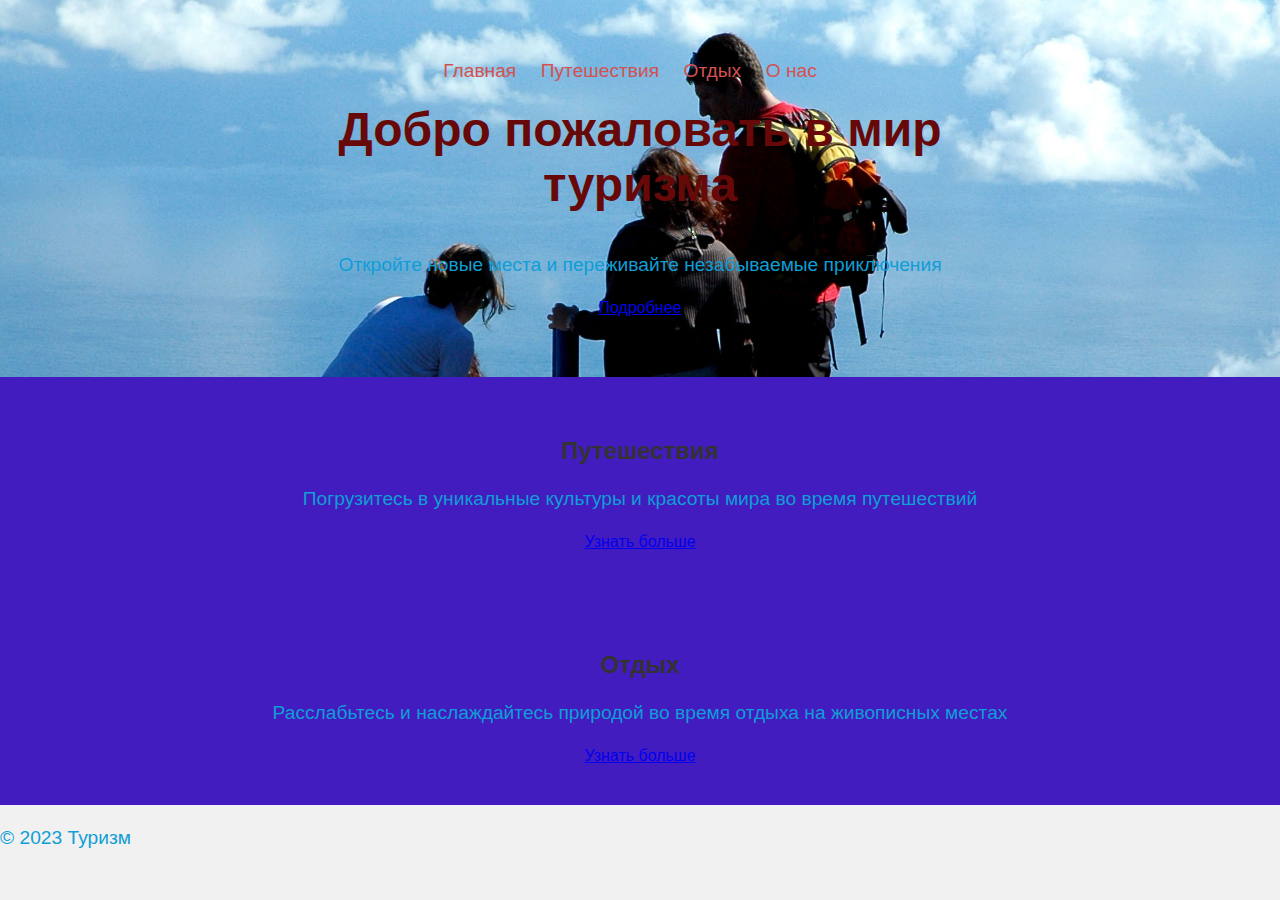
<file: index.html>
<!DOCTYPE html>
<html lang="uk">
  <head>
    <meta charset="UTF-8">
    <title>Туризм - Главная страница</title>
    <link rel="stylesheet" type="text/css" href="style.css">
  </head>
  <body>
    <header>
      <nav>
        <ul>
          <li><a href="HelloTravel.html" class="btn">Главная</a></li>
          <li><a href="#">Путешествия</a></li>
          <li><a href="#">Отдых</a></li>
          <li><a href="#">О нас</a></li>
        </ul>
      </nav>
      <div class="header-content">
        <h1>Добро пожаловать в мир туризма</h1>
        <p>Откройте новые места и переживайте незабываемые приключения</p>
        <a href="podrobno.html" class="btn">Подробнее</a>
      </div>
    </header>
    <main>
      <section>
        <h2>Путешествия</h2>
        <p>Погрузитесь в уникальные культуры и красоты мира во время путешествий</p>
        <a href="#" class="btn">Узнать больше</a>
      </section>
      <section>
        <h2>Отдых</h2>
        <p>Расслабьтесь и наслаждайтесь природой во время отдыха на живописных местах</p>
        <a href="#" class="btn">Узнать больше</a>
      </section>
    </main>
    <footer>
      <p>© 2023 Туризм</p>
    </footer>
  </body>
</html>
</file>
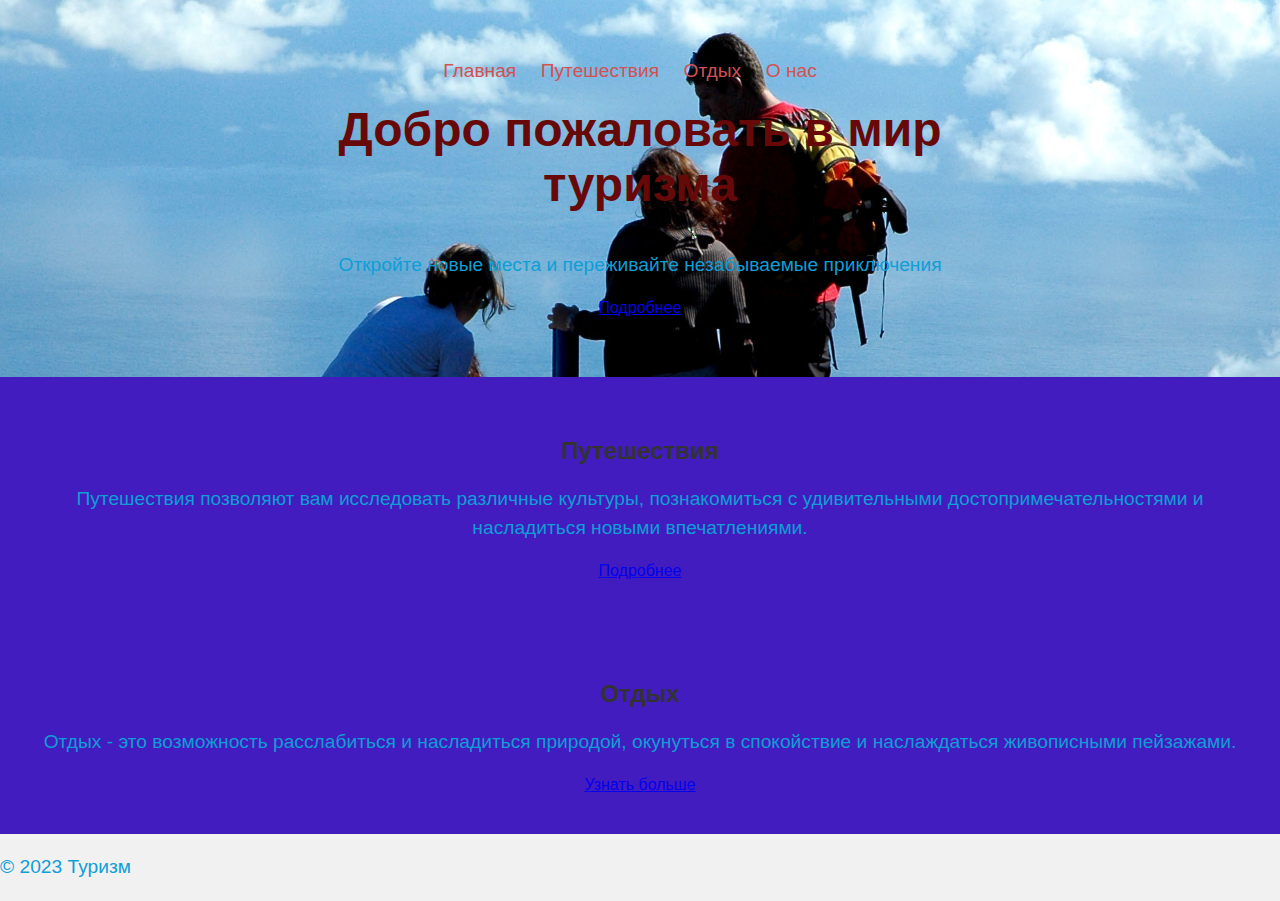
<file: podrobno.html>
<!DOCTYPE html>
<html lang="uk">
  <head>
    <title>Туризм - Подробнее</title>
    <link rel="stylesheet" type="text/css" href="style.css">
  </head>
  <body>
    <header>
      <nav>
        <ul>
            <li><a href="HelloTravel.html" class="btn">Главная</a></li>
          <li><a href="#">Путешествия</a></li>
          <li><a href="#">Отдых</a></li>
          <li><a href="#">О нас</a></li>
        </ul>
      </nav>
      <div class="header-content">
        <h1>Добро пожаловать в мир туризма</h1>
        <p>Откройте новые места и переживайте незабываемые приключения</p>
        <a href="#" class="btn">Подробнее</a>
      </div>
    </header>
    <main>
      <section>
        <h2>Путешествия</h2>
        <p>Путешествия позволяют вам исследовать различные культуры, познакомиться с удивительными достопримечательностями и насладиться новыми впечатлениями.</p>
        <a href="podrobno.html" class="btn">Подробнее</a>
      </section>
      <section>
        <h2>Отдых</h2>
        <p>Отдых - это возможность расслабиться и насладиться природой, окунуться в спокойствие и наслаждаться живописными пейзажами.</p>
        <a href="#" class="btn">Узнать больше</a>
      </section>
    </main>
    <footer>
      <p>© 2023 Туризм</p>
    </footer>
  </body>
</html>
</file>
<file: style.css>
body {
    font-family: Arial, sans-serif;
    margin: 0;
    padding: 0;
    background-color: #f1f1f1;
    color: #333;
  }
  
  header {
    background-image: url('hellok.jpg');
    background-size: cover;
    background-position: center;
    padding: 60px 20px;
    text-align: center;
  }
  
  nav ul {
    list-style: none;
    margin: 0;
    padding: 0;
  }
  
  nav li {
    display: inline-block;
    margin-right: 20px;
  }
  
  nav a {
    color: #d45151;
    text-decoration: none;
    font-size: 1.2em;
  }
  
  .header-content {
    max-width: 800px;
    margin: 0 auto;
  }
  
  h1 {
    font-size: 3em;
    margin: 0;
    padding: 20px 0;
    color: #670909;
  }
  
  p {
    font-size: 1.2em;
    line-height: 1.5;
    color: #0f9ed6;
  }
  
  section {
    background-color: #421cbe;
    padding: 40px;
    text-align: center;
  }
image {
    display: center;
}
</file>
